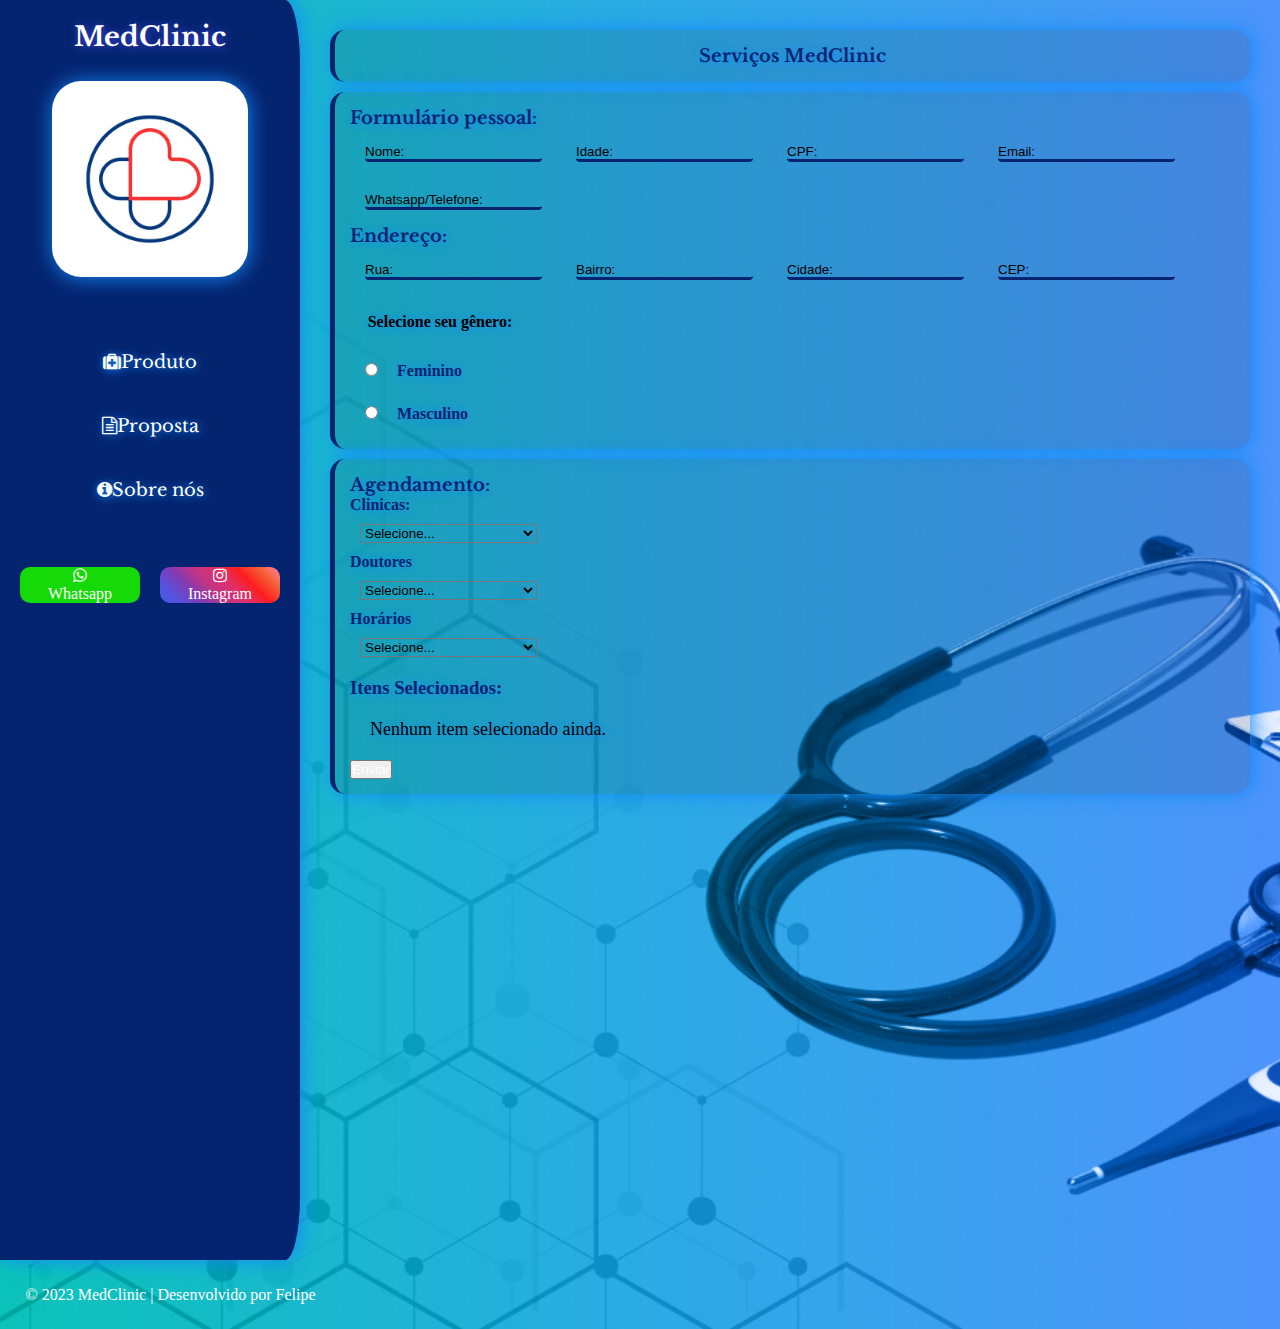
<file: produto.html>
<!DOCTYPE html>
<html lang="pt-BR">
<head>
    <meta charset="UTF-8">
    <meta name="viewport" content="width=device-width, initial-scale=1.0">
    <title>Produto</title>
    <link rel="stylesheet" href="css/Style.css">
    <link rel="stylesheet" href="css/produto.css">
    <link rel="shortcut icon" href="img/logo.jpg" type="image/x-icon">
    <link rel="preconnect" href="https://fonts.googleapis.com">
    <link rel="preconnect" href="https://fonts.gstatic.com" crossorigin>
    <link href="https://fonts.googleapis.com/css2?family=Libre+Baskerville:ital@1&display=swap" rel="stylesheet">
    <link rel="stylesheet" href="https://stackpath.bootstrapcdn.com/font-awesome/4.7.0/css/font-awesome.min.css">
</head>
<body>
    <div class="container">
        
        <nav class="menu">
            <a href="index.html"><h1 class="nick">MedClinic</h1></a>
            <img src="img/logo.jpg" alt="logo" class="logo">
            <ul class="list-menu">
                <li class="produto"><a href="produto.html"><i class="fa fa-medkit"></i>Produto</a></li>
                <li><a href="proposta.html"><i class="fa fa-file-text-o"></i>Proposta</a></li>
                <li class="sobre"><a href="sobre.html"><i class="fa fa-info-circle"></i>Sobre nós</a></li>
            </ul>
            <div class="contenedor">
                <div class="boton">
                    <div class="icono">
                        <a href="#">
                        <i class="fa fa-whatsapp"></i>
                    </div>
                    <span>Whatsapp</span>
                </div></a>
                <div class="boton">
                    <div class="icono">
                        <a href="https://instagram.com/medclinic.ds?igshid=OGQ5ZDc2ODk2ZA==">
                        <i class="fa fa-instagram"></i>
                    </div>
                    <span>Instagram</span>
                </div></a>
            </div>
         
        </nav>
        <main class="content">
            <section id="section1">
                <h2>Serviços MedClinic</h2>
            </section> 
            <section id="section2">
               <h2>Formulário pessoal:</h2>
                <form action="#" class="form">
                    <input type="text" placeholder="Nome:">
                    <input type="text" placeholder="Idade:">
                    <input type="text" placeholder="CPF:">
                    <input type="email" placeholder="Email:">
                    <input type="tel" name="phone" pattern="[0-9]{3}-[0-9]{2}-[0-9]{3}" placeholder="Whatsapp/Telefone:">
                    
                    <div class="endereco">
                        <h2>Endereço:</h2>
                        <input type="text" placeholder="Rua:">
                        <input type="text" placeholder="Bairro:">
                        <input type="text" placeholder="Cidade:">
                        <input type="text" placeholder="CEP:">
                    </div>
                    <div class="container2">
                        <p class="p1">Selecione seu gênero:</p>
                        <label>
                          <input type="radio" name="genero" value="feminino" id="feminino">
                          Feminino<br>
                        </label>
                        <label>
                          <input type="radio" name="genero" value="masculino" id="masculino">
                          Masculino<br>
                        </label>
                      </div>
                     
                   
                </form>
            </section>
            <section id="section2">
                <h2>Agendamento:</h2>
                  <div class="menu9">
                    <label for="menu1"  class="label">Clinicas:</label>
                      <select id="menu1" onchange="atualizarResultado()">
                         <option>Selecione...</option>
                        <option value="Médica Vitalis">Médica Vitalis</option>
                        <option value="Odontológica Sorriso Saudável">Odontológica Sorriso Saudável</option>
                        <option value="Nutrição NutriVida">Nutrição NutriVida</option>
                        <option value="Oftalmologia Visão Clara">Oftalmologia Visão Clara</option>
                      </select>
                    <label for="menu2"  class="label">Doutores</label>
                      <select id="menu2" onchange="atualizarResultado()">
                          <option>Selecione...</option>
                        <option value="Dr. Benjamin Hartman">Dr. Benjamin Hartman</option>
                        <option value="Dra. Sophia Ramirez">Dra. Sophia Ramirez</option>
                        <option value="Dr. Alexander Anderson">Dr. Alexander Anderson</option>
                        <option value="Dra. Isabella Chang">Dra. Isabella Chang</option>
                      </select>
                  
                    <label for="menu3" class="label">Horários</label>
                      <select id="menu3" onchange="atualizarResultado()">
                          <option>Selecione...</option>
                        <option value="9:00 - Manhã">9:00 - Manhã</option>
                        <option value="11:00 - Manhã">11:00 - Manhã</option>
                        <option value="13:00 - Tarde">13:00 - Tarde</option>
                        <option value="15:00 - Tarde">15:00 - Tarde</option>
                      </select>
                    </div>
                
                <div class="resultado">
                  <h3>Itens Selecionados:</h3>
                  <p id="itemSelecionado">Nenhum item selecionado ainda.</p>
                </div>
                
              
                  <button><a href="produto.html" class="button1" id="botaoEnviar">Enviar</button></a>
            </section>
            
            
        </main>
      
    </div>
      <footer id="rodape1">
    <p><a href="https://felipe-card.vercel.app/">&copy; 2023 MedClinic | Desenvolvido por Felipe</a></p>
        </footer>
    <script src="Js/java.js"></script>
</body>
</html>
</file>
<file: css/Style.css>
*{
    margin: 0;
    padding: 0;
    box-sizing: border-box;
    
}

body{
    background-image: url(../img/Banner-Noticia_Telemedicina.png);
    background-size: cover;
    background-position-x: -10lvh;
    background-repeat: no-repeat;
    display: grid;
}
h1,h2{
  font-family: 'Libre Baskerville', serif;
  font-size: 2lvh;
}
a {
  text-decoration: none;
  color: #fff;
  display: block;
}
ul {
  list-style: none;
  padding: 0;
}
li {
  margin: 15%;
  margin-bottom: 20px;
  font-size: 2lvh;
  text-shadow: 1px 1px 10px rgb(20, 138, 248);
  transition: 500ms;
  font-family: 'Libre Baskerville', serif;
}
.logo{
    margin: 10%;
    width: 70%;
    border-radius: 15%;
    box-shadow: 1px 1px 20px rgb(20, 138, 248); 
}
.nick{
    font-size: 3lvh;
    text-shadow: 1px 1px 10px rgb(70,70,226);
    transition: 500ms;
    font-family: 'Libre Baskerville', serif;
}
.nick:hover{
  text-shadow: 1px 1px 10px red;
  transition: 500ms;
  transform: scale(1.1);
  font-size: 3lvh;
}
.container {
    display: flex;
    height: 140vh;
}
.menu {
    background-color: rgb(4, 36, 111);
    width: 300px;
    color: #fff;
    padding: 20px 10px;
    text-align: center;
    border-radius: 0% 5% 5% 0%;
    box-shadow: 2px 0px 20px rgb(20, 138, 248);
}
.list-menu a:hover{
  text-shadow: 1px 1px 10px red;
  transition: 500ms;
  transform: scale(1.1);
  font-size: 2lvh;   
}
.content {
    flex: 1;
    padding: 20px;
}
section {
    margin-bottom: 20px;
    border-radius: 15px;
   
    box-shadow: 2px 0px 20px rgb(20, 138, 248);
    padding: 20px;
    cursor: pointer;
}
#section1{
  border-left: 5px solid rgb(4, 36, 111);
  text-align: center;
  color: rgb(4, 36, 111);
  text-shadow: 1px 1px 10px rgb(20, 138, 248);
}
p{
  margin: 2%;
  color: black;
}
.contenedor {
  cursor: pointer;
  margin-top: 20%;
  transition: 1000ms;
  display: flex;

}
.boton {
  transition: 500ms;
  margin-left: 5px;
  margin: 10px;
}
.boton:hover{
  transform: scale(1.1);
  width: 20px;
}
.boton:nth-child(1){
  background: #16d908;
  border-radius: 10px 10px 10px 10px;
  width: 45%;
}
.boton:nth-child(2){
  background: linear-gradient(45deg, #405DE6, #5851DB, #833AB4, #C13584, #E1306C, #FD1D1D, #F46036, #FF85A2);
  border-radius: 10px 10px 10px 10px;
  width: 45%;
}
.p9 a{
  margin-top: 100%;
  cursor: pointer;
  color: black;
}
#section2{
  border-left: 5px solid rgb(4, 36, 111);
  color: rgb(4, 36, 111);
  text-shadow: 1px 1px 10px rgb(20, 138, 248);
}

.dropdown {
  position: relative;
  display: inline-block;
  transition: 1000ms;
}
.dropbtn{
  margin: 20px;
  width: 100%;
}

.dropdown-content {
  display: none;
  position: absolute;
  background-color: #f9f9f9;
  z-index: 1;
  transition: 1000ms;
  
}

.dropdown:hover .dropdown-content {
  transition:1000ms;
  display: block;
  border-left: 5px solid rgb(4, 36, 111);
  color: rgb(251, 251, 251);
  border-radius: 20px;
  box-shadow: 2px 0px 20px rgb(20, 138, 248);
}
.p7{
  margin: 10px;
}

.submenu{
  margin: 10px;
  border-radius: 10%;
  transition:1000ms;
  
}

.submenu label {
  display: block;
  margin-bottom: 5px;
  color: rgb(4, 36, 111);
  transition:1000ms;

}

.submenu select {
  width: 100%;
  padding: 8px;
  border-radius: 15%;
  box-sizing: border-box;
  background-color: rgb(20, 138, 248);
  transition:1000ms;
}

.resultado {
  margin-top: 20px;
  
}
#itemSelecionado{
  margin: 20px;
  font-size: 2lvh;
  font-weight: 300;
}
/* Estilos para o rodapé */
#rodape {
    text-align: center;
    background-color: rgb(4, 36, 111);
    color: #fff;
    padding: 20px;
    position: fixed;
    width: 100%;
    bottom: 0;
}
</file>
<file: css/produto.css>
body{
  background-image: url(../img/Banner-Noticia_Telemedicina.png);
  background-size: cover;
}
#produto2{
  border-bottom: 3px solid rgb(20, 138, 248);
   border-radius: 10px;
}
section {
  margin-bottom: 20px;
  border-radius: 15px;
  box-shadow: 2px 0px 20px rgb(20, 138, 248);
  padding: 15px;
  cursor: pointer;
  font-weight: bold;
  margin: 10px;
  background-color: rgba(0, 0, 0, 0.1);
}

#section1{
border-left: 5px solid rgb(4, 36, 111);
text-align: center;
color: rgb(4, 36, 111);
text-shadow: 1px 1px 10px rgb(20, 138, 248);
}
#section2{
  border-left: 5px solid rgb(4, 36, 111);
  color: rgb(4, 36, 111);
  text-shadow: 1px 1px 10px rgb(20, 138, 248);
}
select{
  width: 20%;
  background: transparent;
  cursor: pointer;
  margin: 10px;
  display: flex;
}
.op{
  text-align: center;
}
input{
    border: 0px;
    border-bottom: 3px solid rgb(4, 36, 111);
    background-color: transparent   ;
    border-radius: 4px;
    margin: 15px;
}
input::placeholder {
  color: black;
}

.cta-buttons {
  text-align: center;
  margin-top: 20px;
}
.button {
  display: inline-block;
  padding: 10px 20px;
  margin: 10px;
  text-decoration: none;
  background-color:rgb(4, 36, 111);
  border-radius: 5px;
  transition: all 0.3s ease-in;
}
.button:hover{
background: transparent;
transition: all .4s;
border: 2px solid rgb(4, 36, 111);
}
.a1{
  color: white;
}

@media (max-width: 320px) {
    select{
      width: 100%;
    }
}
@media (max-width: 375px) {
  select{
    width: 100%;
  }
}
@media (max-width: 425px) {
  select{
    width: 100%;
  }
}
</file>
